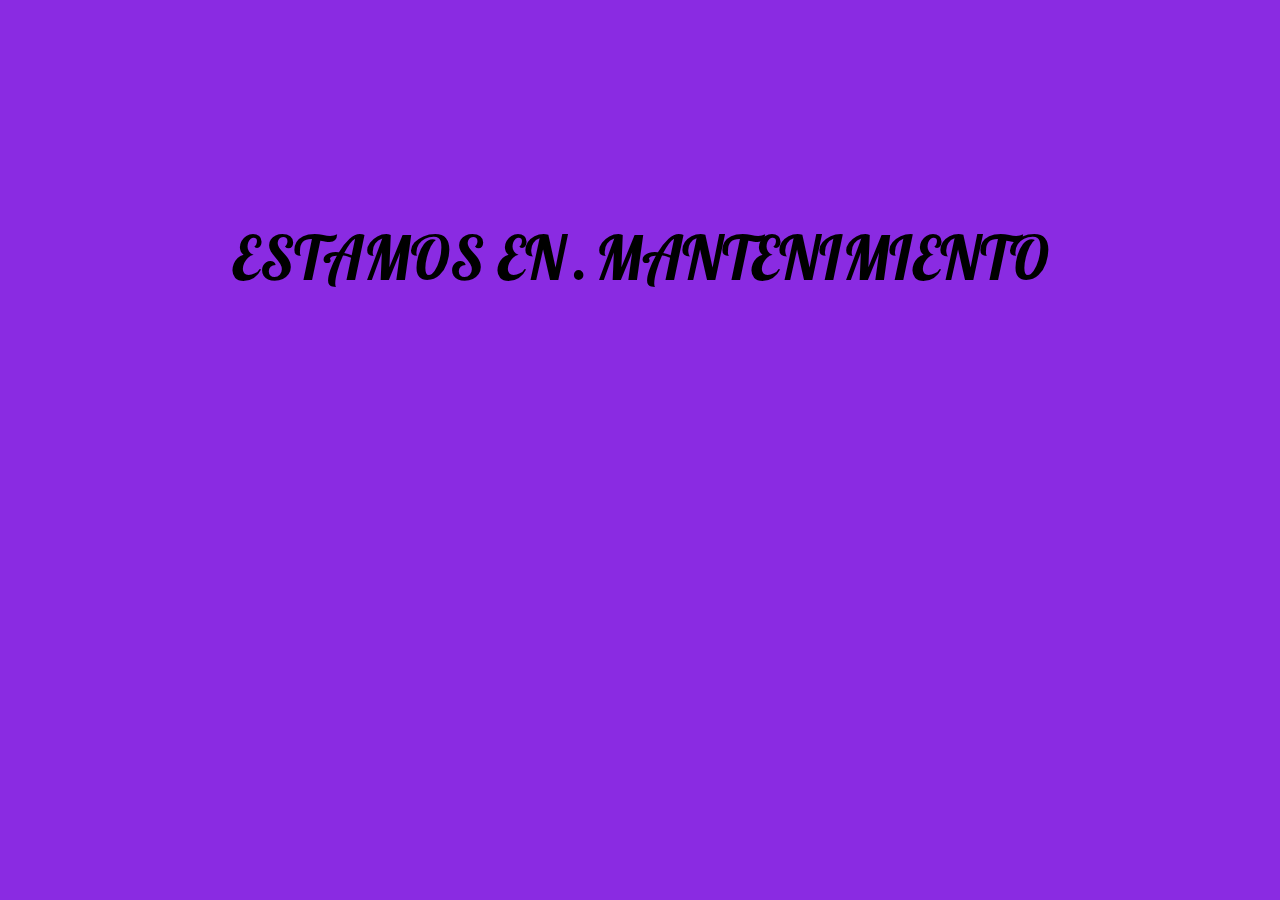
<file: contactos.html>
<html lang="en">
<head>
    <meta charset="UTF-8">
    <meta http-equiv="X-UA-Compatible" content="IE=edge">
    <meta name="viewport" content="width=device-width, initial-scale=1.0">
    <title>Soluciones</title>
    <link rel="shortcut icon" href="media/medicina.png">
    <link rel="stylesheet" href="anim.css">
</head>
<body>
    
    <h1 class="text1">ESTAMOS EN</h1>
    <h1 class="text2">.</h1>
    <h1 class="text3">MANTENIMIENTO</h1>


</body>
</html>
</file>
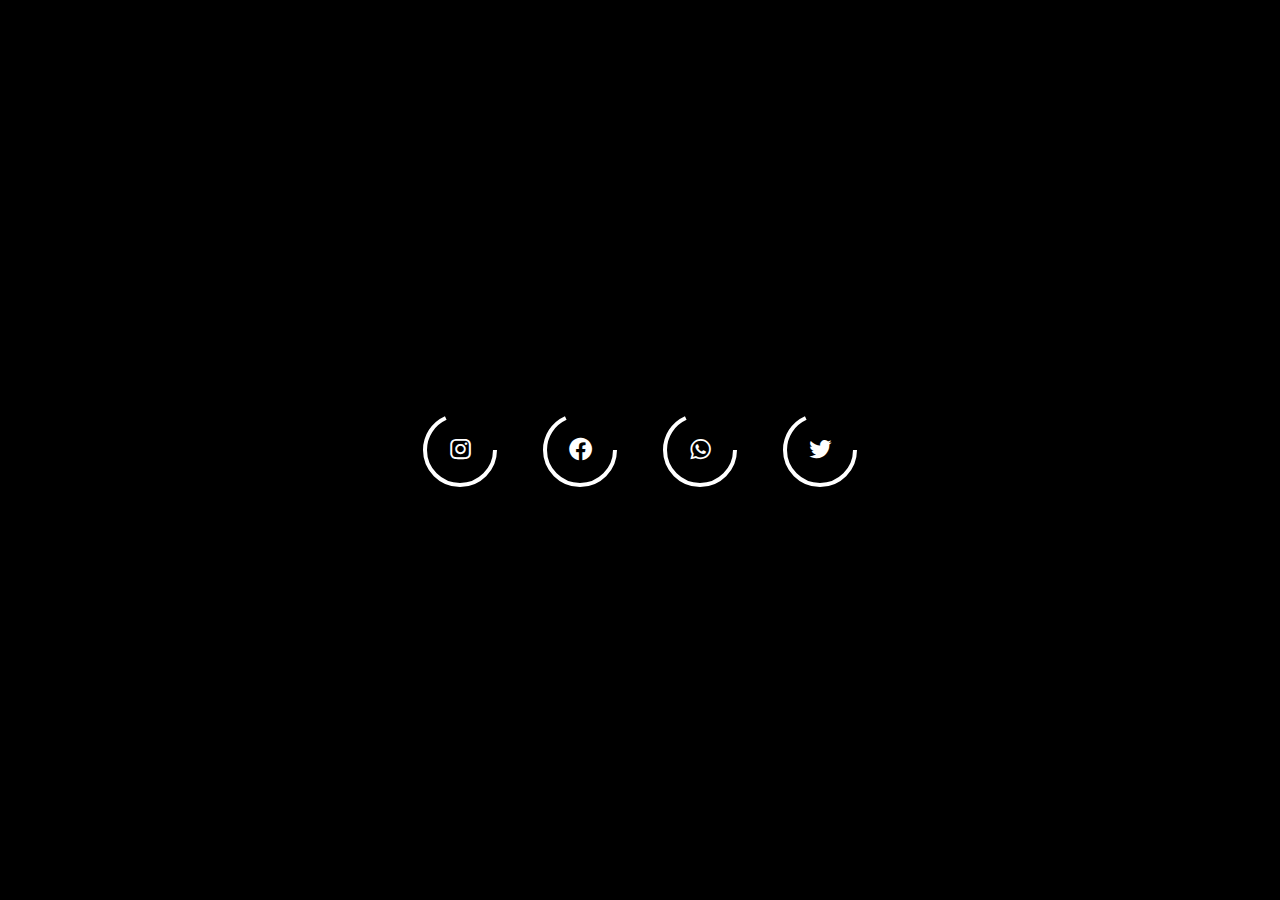
<file: redessociales.html>
<!DOCTYPE html>
<html lang="en">
<head>
    <meta charset="UTF-8">
    <meta http-equiv="X-UA-Compatible" content="IE=edge">
    <meta name="viewport" content="width=device-width, initial-scale=1.0">
    <link rel="shortcut icon" href="media/medicina.png">
    <link rel="stylesheet" href="estiloss.css">
    <link href='https://unpkg.com/boxicons@2.1.1/css/boxicons.min.css' rel='stylesheet'>
    <title>Efecto hover en redes sociales</title>
</head>
<body>
    <main>
        <div class="icon">
            <svg heigth="80" width="80">
                <circle cx="40" cy="40" r=35 stroke="white" stroke-width="4" fill="none" ></circle>
            </svg>
           <a href="https://www.instagram.com/bionat_ec/?next=%2F"> <i class='bx bxl-instagram'></i> </a>
        </div>

        <div class="icon">
            <svg heigth="80" width="80">
                <circle cx="40" cy="40" r=35 stroke="white" stroke-width="4" fill="none" ></circle>
            </svg>
            <a href="https://www.facebook.com/Bionatcu"> <i class='bx bxl-facebook-circle'></i> </a>
        </div>

        <div class="icon">
            <svg heigth="80" width="80">
                <circle cx="40" cy="40" r=35 stroke="white" stroke-width="4" fill="none" ></circle>
            </svg>
            <i class='bx bxl-whatsapp' ></i>
        </div>

        <div class="icon">
            <svg heigth="80" width="80">
                <circle cx="40" cy="40" r=35 stroke="white" stroke-width="4" fill="none" ></circle>
            </svg>
           <i class='bx bxl-twitter' ></i>
        </div>
        
    </main>
</body>
</html>
</file>
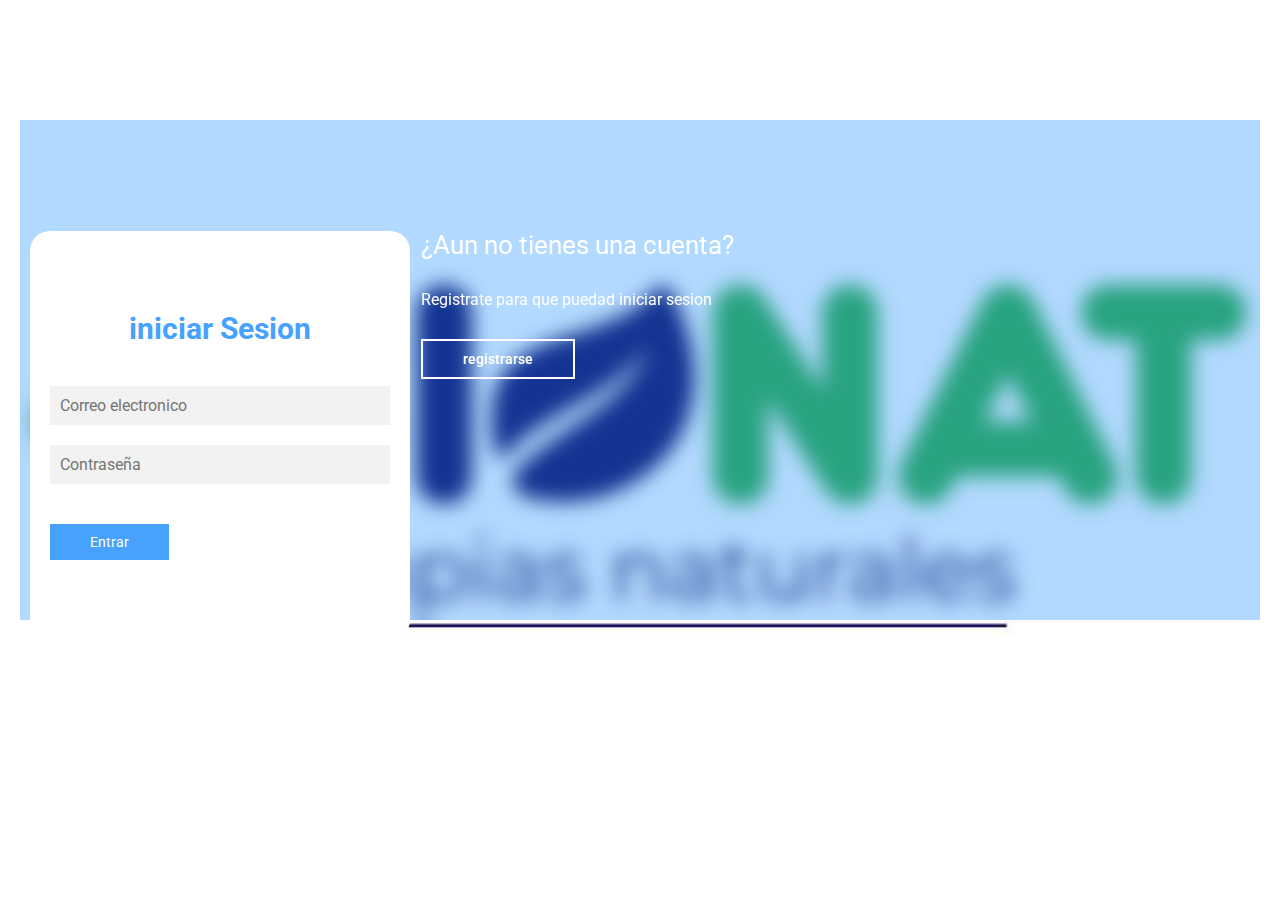
<file: registrar.html>
<html lang="en">
<head>
    <meta charset="UTF-8">
    <meta http-equiv="X-UA-Compatible" content="IE=edge">
    <meta name="viewport" content="width=device-width, initial-scale=1.0">
    <title>Login Y Resgistro</title>
    <link rel="shortcut icon" href="media/medicina.png">
    <link rel="preconnect" href="https://fonts.googleapis.com">
<link rel="preconnect" href="https://fonts.gstatic.com" crossorigin>
<link href="https://fonts.googleapis.com/css2?family=Roboto:ital,wght@0,100;0,300;0,400;0,500;0,700;0,900;1,100;1,300;1,400;1,500;1,700;1,900&display=swap" rel="stylesheet">
   <link rel="stylesheet" href="estilo.css">
</head>
<body>
    <main>

        <div class="contenedor__t">

            <div class="caja__trasera">
                <div class="caja__trasera-login">
                    <h3>¿ya tienes una cuenta?</h3>
                    <p>Inicia sesion para entrar en la Pagina</p>
                    <button id="btn__iniciar-sesion">Iniciar sesion</button>
                </div>
                <div class="caja__trasera-Register">
                    <h3>¿Aun no tienes una cuenta?</h3>
                    <p>Registrate para que puedad iniciar sesion</p>
                    <button id="btn__registrarse">registrarse</button>
                </div>
            </div>
            <!--Formulario de login y Registro-->
            <div class="contenedor__login-register">
                <!--Login-->
                <form action="" class="formulario__login">
                    <h2>iniciar Sesion</h2>
                    <input type="text" placeholder="Correo electronico">
                    <input type="password" placeholder="Contraseña">
                    <button>Entrar</button>
                    </form>
                <!--Registro-->
                <form action="" class="formulario__Register">
                <h2>Registrarse</h2>
                <input type="text" placeholder="Nombre completo">
                <input type="text" placeholder="Correo electronico">
                <input type="text" placeholder="Usuario">
                <input type="password" placeholder="Contraseña">
                <button>Registrarse</button>
            </form>
            </div>

        </div>

    </main>
    <script src="java.js"></script>
</body>
</html>
</file>
<file: anim.css>
@import url('https://fonts.googleapis.com/css2?family=Lobster&display=swap');

body{
    text-align: center;
    background-color: blueviolet;
    margin-top: 6em;
    font-family: 'Lobster', cursive;
    font-size: 30px;
}

h1{
    font-weight: 100;
    color:black;
    display: inline-block;
}

.text1{
animation: bounce1 .8s alternate infinite ease-in;
}

.text2{
    animation: bounce2 .8s alternate infinite ease-in;
 }

.text3{
     animation: bounce3 .8s alternate infinite ease-in;
}






@keyframes bounce1{
    0%{
        transform: translateX(-40%);
    }
    100%{
        transform: translateX(0%);
    }
}

@keyframes bounce2{
    0%{
        transform: translateY(-180%);
    }
    100%{
        transform: translateY(0%);
    }
}

@keyframes bounce3{
    0%{
        transform: translateX(40%);
    }
    100%{
        transform: translateX(-10%);
    }
}
</file>
<file: estiloss.css>
* {
    margin: 0;
    padding: 0;
    box-sizing: border-box;
}

body {
    height: 100vh;
    display: grid;
    align-items: center;
    justify-content: center;
    background-color: #000;
}

main {
    width: 100%;
    display: flex;
    align-items: center;
    justify-content: center;
    flex-wrap: wrap;    
}

.icon {
    position: relative;
    width: 80px;
    height: 80px;
    margin: 20px;
    border-radius: 50%;
    transition: all .8s;
    cursor: pointer;
}

.icon:hover {
    background-color: #e60073;
    box-shadow:  0 0 20px #e60073 ;
}

.icon:hover:nth-child(2) {
    background-color: #1877f2;
    box-shadow:  0 0 20px #1877f2;
}

.icon:hover:nth-child(3) {
    background-color: #25d366;
    box-shadow: 0 0 20px #25d366 ;
}

.icon:hover:nth-child(4) {
    background-color: #1da1f2;
    box-shadow:  0 0 20px #1da1f2 ;
}

.icon i {
    color: #fff;
    position: absolute;
    top: 50%;
    left: 50%;
    transform: translate(-50%,-50%);
    font-size: 1.7rem;
}

svg circle {
    stroke-dasharray: 150;
    transition: all .8s ease-in-out;
}

.icon:hover circle {
    stroke-dasharray: 220;
}
</file>
<file: estilo.css>
*{
    margin: 0%;
    padding: 0%;
    box-sizing: border-box;
    text-decoration: none;
    font-family: 'Roboto', sans-serif;
}

body{
    background-image: url(media/bionat.jpg);
    background-size: cover;
    background-repeat: no-repeat;
    background-position: center;
    background-attachment: fixed;
}

main{
    width: 100%;
    padding: 20px;
    margin: auto;
    margin-top: 100px;    
}

.contenedor__todo{
    width: 100%;
    max-width: 800px;
    margin: auto;
    position: relative;
}

.caja__trasera{
    width: 100%;
    height: 500px;
    padding: 10px 20px;
    display: flex;
    backdrop-filter: blur(10px);
    background-color: rgba(0, 128, 255, 0.3);
}

.caja__trasera div{
    margin: 100px 40px;
    color: white;
    transition: all 500ms;
}

.caja__trasera div p,
.caja__trasera div button{
    margin-top: 30px;
}

.caja__trasera div h3{
    font-weight: 400;
    font-size: 26px;
}

.caja__trasera button{
    padding: 10px 40px;
    border: 2px solid #fff;
    background: transparent;
    font-size: 14px;
    font-weight: 600;
    cursor: pointer;
    color: #fff;
    outline: none;
    transition: all 300ms;
}

.caja__trasera button:hover{
    background: #fff;
    color: #46A2FD;
}

/*Formularios*/
.contenedor__login-register{
    display: flex;
    align-items: center;
    width: 100%;
    max-width: 380px;
    position: relative;
    top: -185px;
    left: 10px;
    transition: left 500ms cubic-bezier(0.175, 0.885, 0.320, 1.275);
}

.contenedor__login-register form{
    width: 100%;
    padding: 80px 20px;
    background: #fff;
    position:absolute;
    border-radius: 20px;
}


.contenedor__login-register form h2{
    font-size: 30px;
    text-align: center;
    margin-bottom: 20px;
    color: #46A2FD;
}

.contenedor__login-register form input{
    width: 100%;
    margin-top: 20px;
    padding: 10px;
    border: none;
    background: #f2f2f2;
    font-size: 16px;
    outline: none;
}

.contenedor__login-register form button{
    padding: 10px 40px;
    margin-top: 40px;
    border: none;
    font-size: 14px;
    background: #46A2FD;
    color: white;
    cursor: pointer;
    outline: none;
}

.formulario__login{
    opacity: 1;
    display: block;
}

.formulario__register{
    display: none;
}

/*Trabajando en el Responsive Design*/


@media screen and (max-width: 850px) {
    
    main{
        margin-top: 50px;
    }
    .caja__trasera{
        max-width: 350px;
        height: 300px;
        flex-direction: column;
        margin: auto;
    }

    .caja__trasera div{
        margin: 0px;
        position: absolute;
    }


    /*Formulario*/

    .contenedor__login-register{
        top: -10px;
        left: -5px;
        margin: auto;
    }

    .contenedor__login-register form{
        position: relative;
    }

}
</file>
